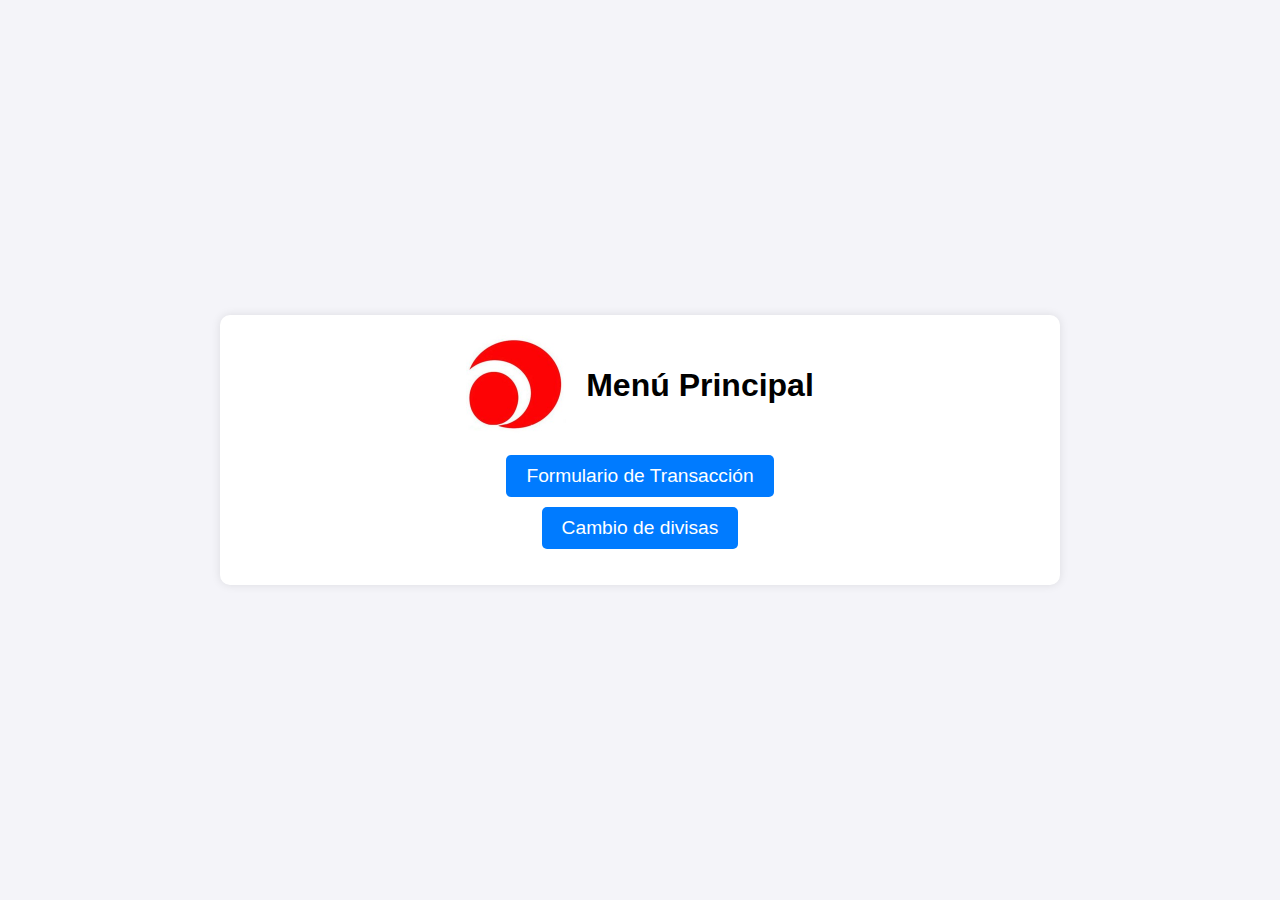
<file: index.html>
<!DOCTYPE html>
<html lang="es">
<head>
    <meta charset="UTF-8">
    <meta name="viewport" content="width=device-width, initial-scale=1.0">
    <title>Menú Principal</title>
    <link rel="stylesheet" href="/CSS/styles1.css">
</head>
<body>
    <div class="menu-container">
        <header>
            <img src="/Imagenes/logo.jpeg" alt="Logo" id="logo">
            <h1>Menú Principal</h1>
        </header>
        <nav>
            <ul>
                <li><a href="index1.html" class="menu-button">Formulario de Transacción</a></li>
                <li><a href="index2.html" class="menu-button">Cambio de divisas</a></li>
            </ul>
        </nav>
    </div>
</body>
</html>
</file>
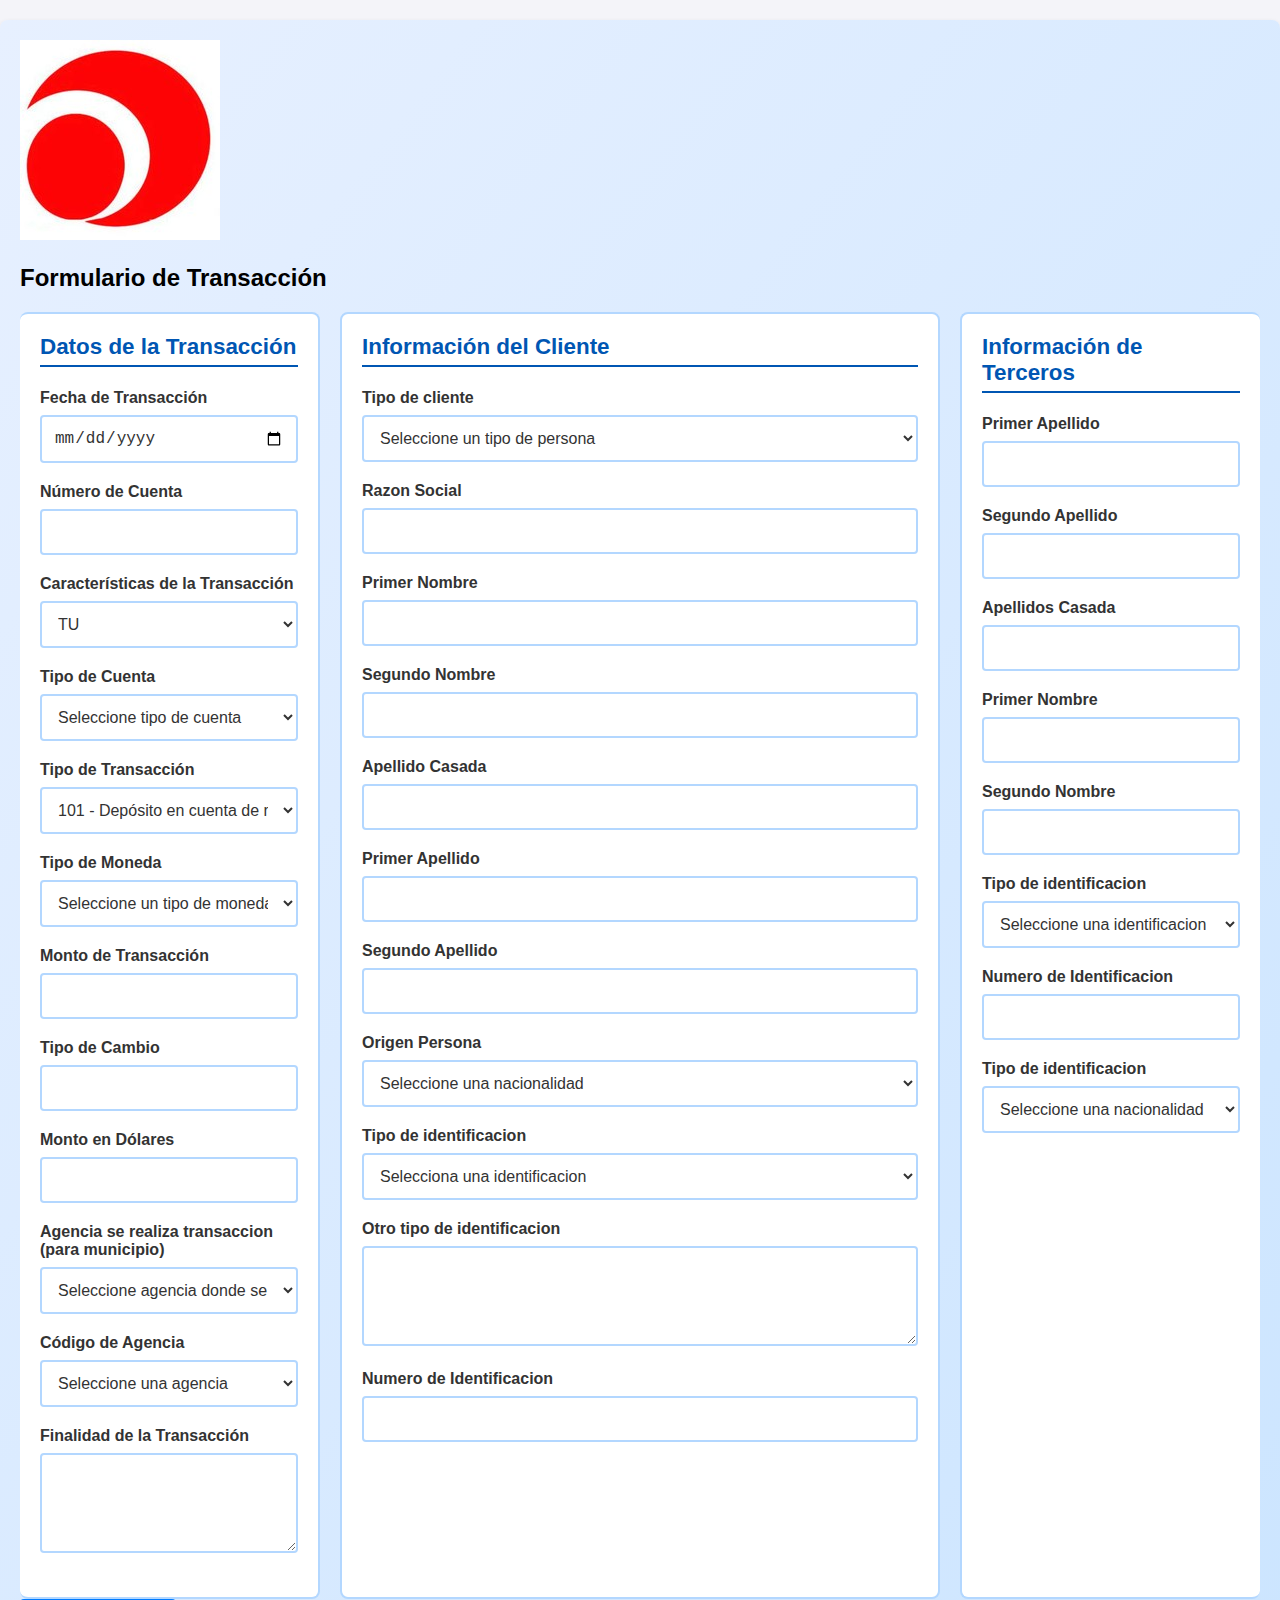
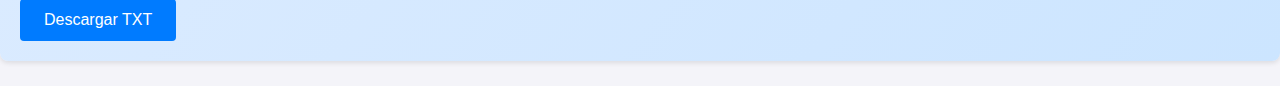
<file: index1.html>
<!DOCTYPE html>
<html lang="es">
<head>
    <meta charset="UTF-8">
    <meta name="viewport" content="width=device-width, initial-scale=1.0">
    <title>Formulario de Transacción</title>
    <link rel="stylesheet" href="/CSS/styles.css">
</head>
<body>
    <div class="container">
        <header>
            <img src="/Imagenes/logo.jpeg" alt="Logo" id="logo">
            <h2>Formulario de Transacción</h2>
        </header>
        <form id="formulario-ive">
            <div class="form-grid">
                <!-- Columna 1: Datos de la transacción -->
                <div class="form-column">
                    <h3>Datos de la Transacción</h3>
                    <div class="form-group">
                        <label for="fecha-transaccion">Fecha de Transacción</label>
                        <input type="date" id="fecha-transaccion" name="fecha-transaccion" required>
                    </div>
                    <div class="form-group">
                        <label for="numero-cuenta">Número de Cuenta</label>
                        <input type="text" id="numero-cuenta" name="numero-cuenta" required>
                    </div>
                    <div class="form-group">
                        <label for="caracteristicas-transaccion">Características de la Transacción</label>
                        <select id="caracteristicas-transaccion" name="caracteristicas-transaccion" required>
                            <option value="TU">TU</option>
                            <option value="TM">TM</option>
                        </select>
                    </div>
                    <div class="form-group">
                        <label for="tipo-cuenta">Tipo de Cuenta</label>
                        <select id="tipo-cuenta" name="tipo-cuenta" required>
                            <option value="">Seleccione tipo de cuenta</option>
                            <option value="AF">AF - Cuenta de alto flujo</option>
                            <option value="CC">CC - Cuenta colectora</option>
                            <option value="OT">OT - Otras cuentas </option>
                        </select>
                    </div>
                    <div class="form-group">
                        <label for="tipo-transaccion">Tipo de Transacción</label>
                        <select id="tipo-transaccion" name="tipo-transaccion" required>
                            <option value="101">101 - Depósito en cuenta de monetarios</option>
                            <option value="102">102 - Depósito en cuenta de ahorro</option>
                            <option value="103">103 - Cambio de divisas</option>
                            <option value="104">104 - Depósito por apertura de cuenta</option>
                            <option value="105">105 - Venta de cheque de caja</option>
                            <option value="106">106 - Depósito a plazo fijo</option>
                            <option value="107">107 - Venta de cheques de viajero (Travel check)</option>
                            <option value="108">108 - Colocación de obligaciones</option>
                            <option value="109">109 - Recepción de amortización de préstamo y/o intereses</option>
                            <option value="110">110 - Recepción de amortización de carta de crédito</option>
                            <option value="111">111 - Recepción de amortización de tarjeta de crédito y/o intereses</option>
                            <option value="112">112 - Cobros por cuenta ajena</option>
                            <option value="113">113 - Ingreso por transferencia nacional</option>
                            <option value="114">114 - Ingreso por transferencia internacional</option>
                            <option value="115">115 - Depósito monetario fondo de pensiones</option>
                            <option value="116">116 - Pago de prima</option>
                            <option value="117">117 - Ingreso por almacenaje</option>
                            <option value="118">118 - Ingreso por recargos en almacenaje</option>
                            <option value="119">119 - Ingreso por pagos efectuados por cuenta ajena</option>
                            <option value="120">120 - Cobro de impuestos</option>
                            <option value="121">121 - Ingreso por manejo de mercaderías</option>
                            <option value="122">122 - Venta directa de mercaderías</option>
                            <option value="123">123 - Ingreso por remates de mercaderías</option>
                            <option value="125">125 - Venta de acciones</option>
                            <option value="126">126 - Cobro de comisiones</option>
                            <option value="127">127 - Ingresos por ventas de especies fiscales y postales</option>
                            <option value="128">128 - Recepción de anticipo  por viaje al extranjero</option>
                            <option value="129">129 - Depósitos en garantía</option>
                            <option value="130">130 - Ingreso por venta de inversiones</option>
                            <option value="131">131 - Ingreso por venta de bienes muebles e inmuebles</option>
                            <option value="132">132 - Ingreso por venta de salvamentos</option>
                            <option value="133">133 - Ingreso por colocacion de reporto</option>
                            <option value="134">134 - Ingreso por venta en mercado primario</option>
                            <option value="135">135 - Ingreso por venta en mercado secundario</option>
                            <option value="136">136 - Ingreso por venta de títulos públicos</option>
                            <option value="137">137 - Ingreso por venta de acciones</option>
                            <option value="138">138 - Ingreso por operaciones de futuros</option>
                            <option value="139">139 - Ingreso por licitaciones</option>
                            <option value="140">140 - Inversión en moneda nacional</option>
                            <option value="141">141 - Inversion en moneda Extranjera</option>
                            <option value="142">142 - Recepción de transferencias via swift</option>
                            <option value="143">143 - Ingreso por venta de inmuebles propiedad de FHA</option>
                            <option value="144">144 - Nota de debito</option>
                            <option value="145">145 - Intereses debitados</option>
                            <option value="146">146 - Retencion de impuesto a productos financieros</option>
                            <option value="147">147 - Recepcion de remesas</option>
                            <option value="999">999 - Otras transacciones</option>
                        </select>
                    </div>
                    <div class="form-group">
                        <label for="tipo-moneda">Tipo de Moneda</label>
                        <select id="tipo-moneda" name="tipo-moneda" required>
                            <option value="">Seleccione un tipo de moneda</option>
                            <option value="USD">US$</option>
                            <option value="GTQ">GTQ</option>
                        </select>
                    </div>
                    <div class="form-group">
                        <label for="monto-transaccion">Monto de Transacción</label>
                        <input type="number" id="monto-transaccion" name="monto-transaccion" step="0.01" required>
                    </div>
                    <div class="form-group">
                        <label for="tipo-cambio">Tipo de Cambio</label>
                        <input type="number" id="tipo-cambio" name="tipo-cambio" step="0.01" required>
                    </div>
                    <div class="form-group">
                        <label for="monto-dolares">Monto en Dólares</label>
                        <input type="number" id="monto-dolares" name="monto-dolares" step="0.01" required>
                    </div>
                    <div class="form-group">
                        <label for="municipio">Agencia se realiza transaccion (para municipio)</label>
                        <select id="municipio" name="municipio" required>
                            <option value="">Seleccione agencia donde se realiza transaccion</option>
                            <option value="0701">Argueta</option>
                            <option value="0701">Solola</option>
                            <option value="0705">Nahuala</option>
                            <option value="0801">Totonicapan</option>
                            <option value="0901">Las Americas</option>
                            <option value="0710">Panajachel</option>
                            <option value="0901">La Independencia</option>
                            <option value="0704">Santa Lucia</option>
                            <option value="0108">Roosevelt</option>
                            <option value="0401">Andaria</option>
                        </select>
                    </div>
                    <div class="form-group">
                        <label for="codigo-agencia">Código de Agencia</label>
                        <select id="codigo-agencia" name="codigo-agencia" required>
                            <option value="">Seleccione una agencia</option>
                            <option value="1">1 - Central Argueta</option>
                            <option value="2">2 - Sololá</option>
                            <option value="3">3 - Nahuala</option>
                            <option value="4">4 - Totonicapan</option>
                            <option value="5">5 - Las americas</option>
                            <option value="6">6 - Panajachel</option>
                            <option value="7">7 - La Independencia</option>
                            <option value="8">8 - Santa Lucia</option>
                            <option value="9">9 - Roosevelt</option>
                            <option value="10">10 - Andaria</option>
                        </select>
                    </div>
                    <div class="form-group">
                        <label for="descripcion-transaccion">Finalidad de la Transacción</label>
                        <textarea id="descripcion-transaccion" name="descripcion-transaccion" rows="4" required></textarea>
                    </div>
                </div>

                <!-- Columna 2: Información del Cliente -->
                <div class="form-column">
                    <h3>Información del Cliente</h3>
                    <div class="form-group">
                        <label for="tipo-cliente">Tipo de cliente</label>
                        <select name="tipo-cliente" id="tipo-cliente" required>
                            <option value="">Seleccione un tipo de persona</option>
                            <option value="I">Individual</option>
                            <option value="J">Juridico</option>
                        </select>
                    </div>
                    <div class="form-group">
                        <label for="razon-social">Razon Social</label>
                        <input type="text" id="razon-social" name="razon-social" required>
                    </div>
                    <div class="form-group">
                        <label for="primer-nombre">Primer Nombre</label>
                        <input type="text" id="primer-nombre" name="primer-nombre" required>
                    </div>
                    <div class="form-group">
                        <label for="segundo-nombre">Segundo Nombre</label>
                        <input type="text" id="segundo-nombre" name="segundo-nombre">
                    </div>
                    <div class="form-group">
                        <label for="apellido-casada">Apellido Casada</label>
                        <input type="text" id="apellido-casada" name="apellido-casada" required>
                    </div>
                    <div class="form-group">
                        <label for="primer-apellido">Primer Apellido</label>
                        <input type="text" id="primer-apellido" name="primer-apellido" required>
                    </div>
                    <div class="form-group">
                        <label for="segundo-apellido">Segundo Apellido</label>
                        <input type="text" id="segundo-apellido" name="segundo-apellido" required>
                    </div>
                    <div class="form-group">
                        <label for="origen-persona">Origen Persona</label>
                        <select name="origen-persona" id="origen-persona" required>
                            <option value="">Seleccione una nacionalidad</option>
                            <option value="N">Nacional</option>
                            <option value="E">Extranjera</option>
                        </select>
                        </div>
                    <div class="form-group">
                        <label for="tipo-identificacion">Tipo de identificacion</label>
                        <select name="tipo-identificacion" id="tipo-identificacion" required>
                            <option value="">Selecciona una identificacion</option>
                            <option value="D">Documento Personal de Identificacion</option>
                            <option value="P">Pasaporte</option>
                            <option value="N">Nit</option>
                            <option value="O">Otro</option>
                        </select>
                    </div>
                    <div class="form-group">
                        <label for="otra-identificacion">Otro tipo de identificacion</label>
                        <textarea id="otra-identificacion" name="otra-identificacion" rows="4" required></textarea>
                    </div>
                    <div class="form-group">
                        <label for="numero-identificacion">Numero de Identificacion</label>
                        <input type="text" id="numero-identificacion" name="numero-identificacion" required>
                    </div>
                </div>

                <!--Informacion de terceros-->
                <div class="form-column">
                    <h3>Información de Terceros</h3>
                    <div class="form-group">
                        <label for="primer-apellido-tercero">Primer Apellido</label>
                        <input type="text" id="primer-apellido-tercero" name="primer-apellido-tercero" required>
                    </div>
                    <div class="form-group">
                        <label for="segundo-apellido-tercero">Segundo Apellido</label>
                        <input type="text" id="segundo-apellido-tercero" name="segundo-apellido-tercero"required>
                    </div>
                    <div class="form-group">
                        <label for="apellido-casada-tercero">Apellidos Casada</label>
                        <input type="text" id="apellido-casada-tercero" name="apellido-casada-tercero" required>
                    </div>
                    <div class="form-group">
                        <label for="primer-nombre-tercero">Primer Nombre</label>
                        <input type="text" id="primer-apellido-tercero" name="primer-nombre-tercero" required>
                    </div>
                    <div class="form-group">
                    <label for="segundo-nombre-tercero">Segundo Nombre</label>
                    <input type="text" id="segundo-nombre-tercero" name="segundo-nombre-tercero" required>
                    </div>
                    <div class="form-group">
                        <label for="tipo-identificacion-tercero">Tipo de identificacion</label>
                        <select name="tipo-identificacion-tercero" id="tipo-identificacion-tercero" required>
                            <option value="">Seleccione una identificacion</option>
                            <option value="D">Documento Personal de Identificacion</option>
                            <option value="P">Pasaporte</option>
                        </select>
                    </div>
                    <div class="form-group">
                        <label for="numero-identificacion-tercero">Numero de Identificacion</label>
                        <input type="text" id="numero-identificacion-tercero" name="numero-identificacion-tercero" required>
                    </div>
                    <div class="form-group">
                        <label for="nacionalidad-tercero">Tipo de identificacion</label>
                        <select name="nacionalidad-tercero" id="nacionalidad-tercero" required>
                                <option value="">Seleccione una nacionalidad</option>
                                <option value="AF">Afgano</option>
                                <option value="AL">Albanés</option>
                                <option value="DZ">Argelino</option>
                                <option value="AS">Samoano Estadounidense</option>
                                <option value="AD">Andorrano</option>
                                <option value="AO">Angoleño</option>
                                <option value="AG">Antiguano y Barbudano</option>
                                <option value="AR">Argentino</option>
                                <option value="AM">Armenio</option>
                                <option value="AW">Arubeño</option>
                                <option value="AU">Australiano</option>
                                <option value="AT">Austriaco</option>
                                <option value="AZ">Azerbaiyano</option>
                                <option value="BS">Bahameño</option>
                                <option value="BH">Bareiní</option>
                                <option value="BD">Bangladesí</option>
                                <option value="BB">Barbadense</option>
                                <option value="BY">Bielorruso</option>
                                <option value="BE">Belga</option>
                                <option value="BZ">Beliceño</option>
                                <option value="BJ">Beninés</option>
                                <option value="BM">Bermudeño</option>
                                <option value="BT">Butanés</option>
                                <option value="BO">Boliviano</option>
                                <option value="BA">Bosnioherzegovino</option>
                                <option value="BW">Botswanés</option>
                                <option value="BR">Brasileño</option>
                                <option value="BN">Bruneano</option>
                                <option value="BG">Búlgaro</option>
                                <option value="BF">Burkinés</option>
                                <option value="BI">Burundés</option>
                                <option value="CV">Caboverdiano</option>
                                <option value="KH">Camboyano</option>
                                <option value="CM">Camerunés</option>
                                <option value="CA">Canadiense</option>
                                <option value="KY">Caimanés</option>
                                <option value="CF">Centroafricano</option>
                                <option value="TD">Chadiano</option>
                                <option value="CL">Chileno</option>
                                <option value="CN">Chino</option>
                                <option value="CO">Colombiano</option>
                                <option value="KM">Comorense</option>
                                <option value="CG">Congoleño (Congo-Brazzaville)</option>
                                <option value="CD">Congoleño (Congo-Kinshasa)</option>
                                <option value="CR">Costarricense</option>
                                <option value="HR">Croata</option>
                                <option value="CU">Cubano</option>
                                <option value="CY">Chipriota</option>
                                <option value="CZ">Checo</option>
                                <option value="DK">Danés</option>
                                <option value="DJ">Yibutiano</option>
                                <option value="DM">Dominiqués</option>
                                <option value="DO">Dominicano</option>
                                <option value="EC">Ecuatoriano</option>
                                <option value="EG">Egipcio</option>
                                <option value="SV">Salvadoreño</option>
                                <option value="GQ">Ecuatoguineano</option>
                                <option value="ER">Eritreo</option>
                                <option value="EE">Estonio</option>
                                <option value="SZ">Suazi</option>
                                <option value="ET">Etíope</option>
                                <option value="FJ">Fiyiano</option>
                                <option value="FI">Finlandés</option>
                                <option value="FR">Francés</option>
                                <option value="GA">Gabonés</option>
                                <option value="GM">Gambiano</option>
                                <option value="GE">Georgiano</option>
                                <option value="DE">Alemán</option>
                                <option value="GH">Ghanés</option>
                                <option value="GR">Griego</option>
                                <option value="GD">Granadino</option>
                                <option value="GT">Guatemalteco</option>
                                <option value="GN">Guineano</option>
                                <option value="GW">Guineano-bisauense</option>
                                <option value="GY">Guyanés</option>
                                <option value="HT">Haitiano</option>
                                <option value="HN">Hondureño</option>
                                <option value="HU">Húngaro</option>
                                <option value="IS">Islandés</option>
                                <option value="IN">Indio</option>
                                <option value="ID">Indonesio</option>
                                <option value="IR">Iraní</option>
                                <option value="IQ">Iraquí</option>
                                <option value="IE">Irlandés</option>
                                <option value="IL">Israelí</option>
                                <option value="IT">Italiano</option>
                                <option value="JM">Jamaicano</option>
                                <option value="JP">Japonés</option>
                                <option value="JO">Jordano</option>
                                <option value="KZ">Kazajo</option>
                                <option value="KE">Keniata</option>
                                <option value="KI">Kiribatiano</option>
                                <option value="KP">Norcoreano</option>
                                <option value="KR">Surcoreano</option>
                                <option value="KW">Kuwaití</option>
                                <option value="KG">Kirguís</option>
                                <option value="LA">Laosiano</option>
                                <option value="LV">Letón</option>
                                <option value="LB">Libanés</option>
                                <option value="LS">Lesotense</option>
                                <option value="LR">Liberiano</option>
                                <option value="LY">Libio</option>
                                <option value="LI">Liechtensteiniano</option>
                                <option value="LT">Lituano</option>
                                <option value="LU">Luxemburgués</option>
                                <option value="MG">Malgache</option>
                                <option value="MW">Malauí</option>
                                <option value="MY">Malasio</option>
                                <option value="MV">Maldivo</option>
                                <option value="ML">Maliense</option>
                                <option value="MT">Maltés</option>
                                <option value="MH">Marshalés</option>
                                <option value="MR">Mauritano</option>
                                <option value="MU">Mauriciano</option>
                                <option value="MX">Mexicano</option>
                                <option value="FM">Micronesio</option>
                                <option value="MD">Moldavo</option>
                                <option value="MC">Monegasco</option>
                                <option value="MN">Mongol</option>
                                <option value="ME">Montenegrino</option>
                                <option value="MA">Marroquí</option>
                                <option value="MZ">Mozambiqueño</option>
                                <option value="MM">Myanmarense</option>
                                <option value="NA">Namibio</option>
                                <option value="NR">Nauruano</option>
                                <option value="NP">Nepalí</option>
                                <option value="NL">Neerlandés</option>
                                <option value="NZ">Neozelandés</option>
                                <option value="NI">Nicaragüense</option>
                                <option value="NE">Nigerino</option>
                                <option value="NG">Nigeriano</option>
                                <option value="MK">Macedonio</option>
                                <option value="NO">Noruego</option>
                                <option value="OM">Omaní</option>
                                <option value="PK">Pakistaní</option>
                                <option value="PW">Palauano</option>
                                <option value="PA">Panameño</option>
                                <option value="PG">Papú</option>
                                <option value="PY">Paraguayo</option>
                                <option value="PE">Peruano</option>
                                <option value="PH">Filipino</option>
                                <option value="PL">Polaco</option>
                                <option value="PT">Portugués</option>
                                <option value="QA">Catarí</option>
                                <option value="RO">Rumano</option>
                                <option value="RU">Ruso</option>
                                <option value="RW">Ruandés</option>
                                <option value="KN">Sancristobaleño</option>
                                <option value="LC">Santalucense</option>
                                <option value="VC">Sanvicentino</option>
                                <option value="WS">Samoano</option>
                                <option value="SM">Sanmarinense</option>
                                <option value="ST">Santomense</option>
                                <option value="SA">Saudí</option>
                                <option value="SN">Senegalés</option>
                                <option value="RS">Serbio</option>
                                <option value="SC">Seychelense</option>
                                <option value="SL">Sierraleonés</option>
                                <option value="SG">Singapurense</option>
                                <option value="SK">Eslovaco</option>
                                <option value="SI">Esloveno</option>
                                <option value="SB">Salomonense</option>
                                <option value="SO">Somalí</option>
                                <option value="ZA">Sudafricano</option>
                                <option value="SS">Sur sudanés</option>
                                <option value="ES">Español</option>
                                <option value="LK">Ceilanés</option>
                                <option value="SD">Sudanés</option>
                                <option value="SR">Surinamés</option>
                                <option value="SE">Sueco</option>
                                <option value="CH">Suizo</option>
                                <option value="SY">Sirio</option>
                                <option value="TW">Taiwanés</option>
                                <option value="TJ">Tayiko</option>
                                <option value="TZ">Tanzano</option>
                                <option value="TH">Tailandés</option>
                                <option value="TL">Timorense</option>
                                <option value="TG">Togolés</option>
                                <option value="TO">Tongano</option>
                                <option value="TT">Trinitense</option>
                                <option value="TN">Tunecino</option>
                                <option value="TR">Turco</option>
                                <option value="TM">Turcomano</option>
                                <option value="TV">Tuvaluano</option>
                                <option value="UG">Ugandés</option>
                                <option value="UA">Ucraniano</option>
                                <option value="AE">Emiratí</option>
                                <option value="GB">Británico</option>
                                <option value="US">Estadounidense</option>
                                <option value="UY">Uruguayo</option>
                                <option value="UZ">Uzbeko</option>
                                <option value="VU">Vanuatuense</option>
                                <option value="VA">Vaticano</option>
                                <option value="VE">Venezolano</option>
                                <option value="VN">Vietnamita</option>
                                <option value="YE">Yemení</option>
                                <option value="ZM">Zambiano</option>
                                <option value="ZW">Zimbabuense</option>
                            </select>
                    </div>
                </div>
            </div>

            <button type="button" id="boton-descarga">Descargar TXT</button>
        </form>
    </div>
    <script src="/JS/script.js"></script>
</body>
</html>
</file>
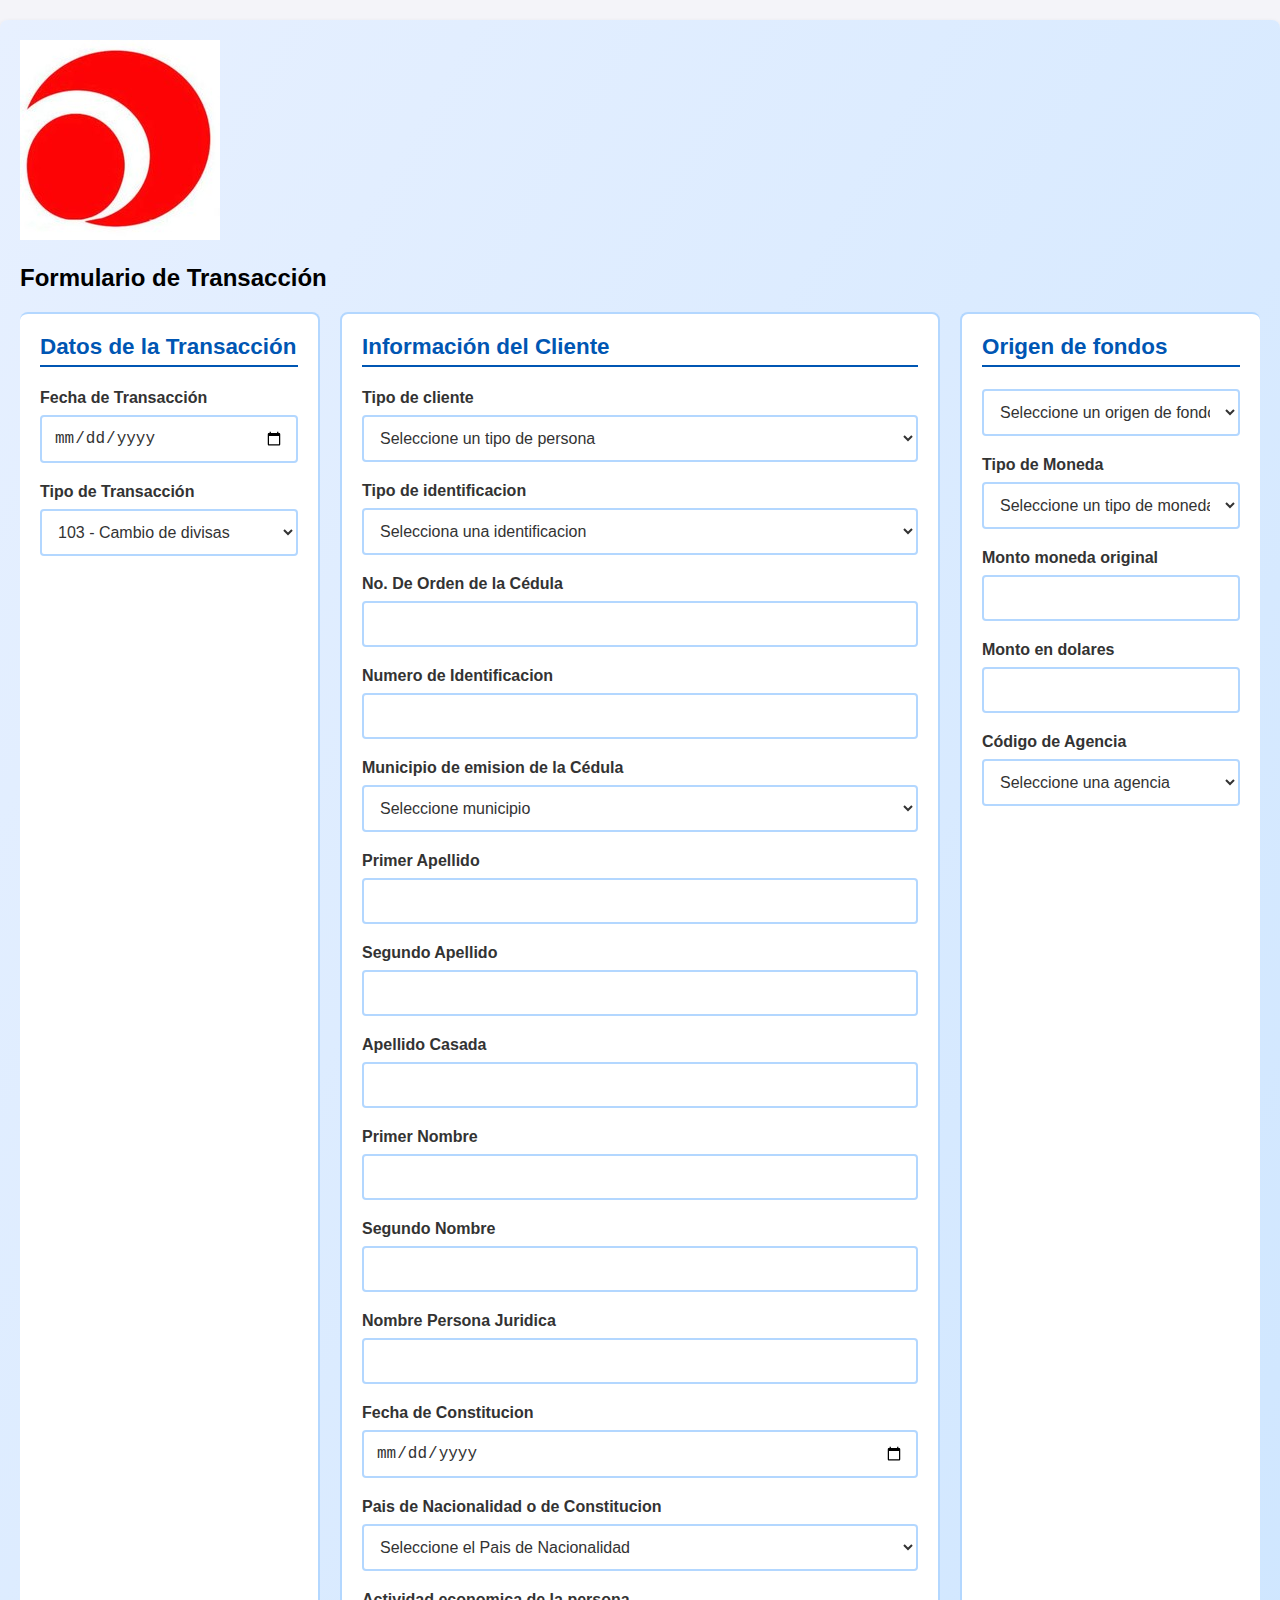
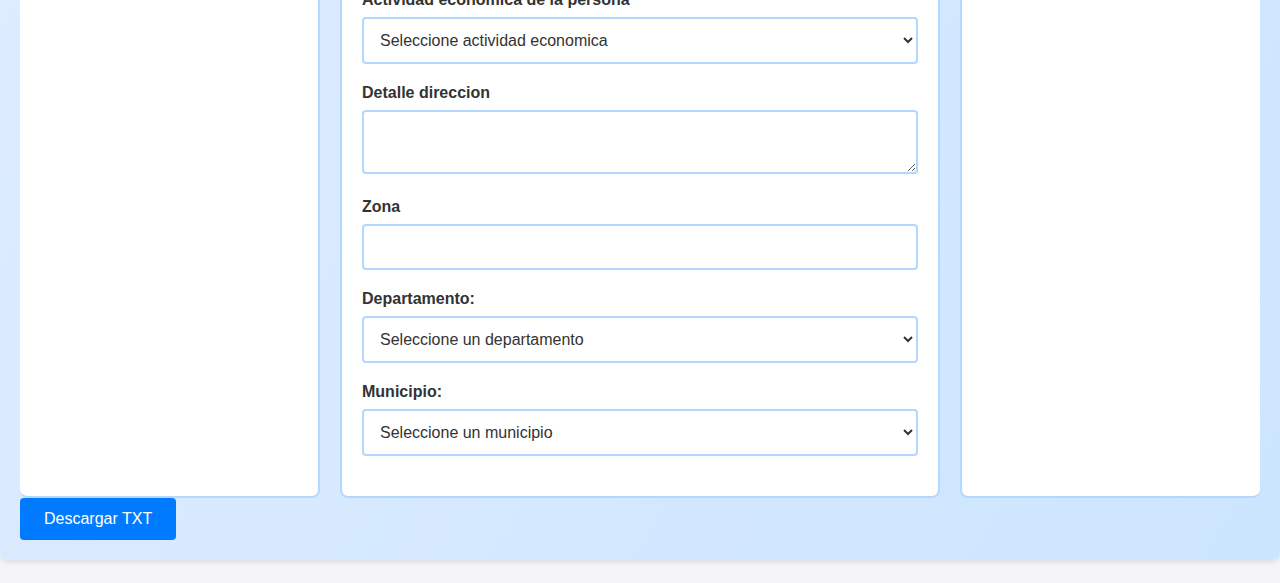
<file: index2.html>
<!DOCTYPE html>
<html lang="es">
<head>
    <meta charset="UTF-8">
    <meta name="viewport" content="width=device-width, initial-scale=1.0">
    <title>Formulario de Transacción</title>
    <link rel="stylesheet" href="/CSS/styles.css">
</head>
<body>
    <div class="container">
        <header>
            <img src="/Imagenes/logo.jpeg" alt="Logo" id="logo">
            <h2>Formulario de Transacción</h2>
        </header>
        <form id="formulario-ive">
            <div class="form-grid">

                <div class="form-column">
                    <h3>Datos de la Transacción</h3>
                    <div class="form-group">
                        <label for="fecha-transaccion-divisa">Fecha de Transacción</label>
                        <input type="date" id="fecha-transaccion-divisa" name="fecha-transaccion-divisa" required>
                    </div>
                    <div class="form-group">    
                        <label for="tipo-transaccion-divisa">Tipo de Transacción</label>
                        <select id="tipo-transaccion-divisa" name="tipo-transaccion-divisa" required>
                            <option value="103">103 - Cambio de divisas</option>
                        </select>
                    </div>
                </div>

                <div class="form-column">
                    <h3>Información del Cliente</h3>
                    <div class="form-group">
                        <label for="tipo-cliente-divisa">Tipo de cliente</label>
                        <select name="tipo-cliente-divisa" id="tipo-cliente-divisa" required>
                            <option value="">Seleccione un tipo de persona</option>
                            <option value="I">Individual</option>
                            <option value="J">Juridico</option>
                            <option value="F">Empresas en Formación</option>
                            <option value="O">Otro</option>
                        </select>
                    </div>
                    <div class="form-group">
                        <label for="tipo-identificacion-divisa">Tipo de identificacion</label>
                        <select name="tipo-identificacion-divisa" id="tipo-identificacion-divisa" required>
                            <option value="">Selecciona una identificacion</option>
                            <option value="C">Cédula de Vecindad</option>
                            <option value="P">Pasaporte</option>
                            <option value="N">NIT</option>
                            <option value="D">DPI</option>
                            <option value="O">Otro</option>
                        </select>
                    </div>
                    <div class="form-group">
                        <label for="no.de-orden-cedula">No. De Orden de la Cédula</label>
                        <input type="text" id="no.de-orden-cedula" name="no.de-orden-cedula" required>
                    </div>
                    <div class="form-group">
                        <label for="numero-identificacion-cedula">Numero de Identificacion</label>
                        <input type="text" id="numero-identificacion-cedula" name="numero-identificacion-cedula" required>
                    </div>
                    <div class="form-group">
                        <label for="municipio-cedula">Municipio de emision de la Cédula</label>
                        <select id="municipio-cedula" name="municipio-cedula" required>
                            <option value="">Seleccione municipio</option>
                            <!--Guatemala-->
                            <optgroup label="Guatemala">
                            <option value="0101">Guatemala</option>
                            <option value="0102">Santa Catarina Pinula</option>
                            <option value="0103">San José Pinula</option>
                            <option value="0104">San José del Golfo</option>
                            <option value="0105">Palencia</option>
                            <option value="0106">Chinautla</option>
                            <option value="0107">San Pedro Ayampuc</option>
                            <option value="0108">Mixco</option>
                            <option value="0109">San Pedro Sacatepéquez</option>
                            <option value="0110">San Juan Sacatepéquez</option>
                            <option value="0111">San Raymundo</option>
                            <option value="0112">Chuarrancho</option>
                            <option value="0113">Fraijanes</option>
                            <option value="0114">Amatitlán</option>
                            <option value="0115">Villa Nueva</option>
                            <option value="0116">Villa Canales</option>
                            <option value="0117">Petapa</option>
                        </optgroup>
                            <!-- El Progreso -->
                             <optgroup label="El progreso">
                            <option value="0201">Guastatoya</option>
                            <option value="0202">Morazán</option>
                            <option value="0203">San Agustín Acasaguastlán</option>
                            <option value="0204">San Cristóbal Acasaguastlán</option>
                            <option value="0205">El Jícaro</option>
                            <option value="0206">Sansare</option>
                            <option value="0207">Sanarate</option>
                            <option value="0208">San Antonio La Paz</option>
                        </optgroup>
                            <!-- Sacatepéquez -->
                             <optgroup label="Sacatepequez">
                            <option value="0301">Antigua Guatemala</option>
                            <option value="0302">Jocotenango</option>
                            <option value="0303">Pastores</option>
                            <option value="0304">Sumpango</option>
                            <option value="0305">Santo Domingo Xenacoj</option>
                            <option value="0306">Santiago Sacatepéquez</option>
                            <option value="0307">San Bartolomé Milpas Altas</option>
                            <option value="0308">San Lucas Sacatepéquez</option>
                            <option value="0309">Santa Lucía Milpas Altas</option>
                            <option value="0310">Magdalena Milpas Altas</option>
                            <option value="0311">Santa María de Jesús</option>
                            <option value="0312">Ciudad Vieja</option>
                            <option value="0313">San Miguel Dueñas</option>
                            <option value="0314">Alotenango</option>
                            <option value="0315">Santa Catarina Barahona</option>
                        </optgroup>
                            <!-- Chimaltenango -->
                             <optgroup label="Chimaltenango">
                            <option value="0401">Chimaltenango</option>
                            <option value="0402">San José Poaquil</option>
                            <option value="0403">San Martín Jilotepeque</option>
                            <option value="0404">Comalapa</option>
                            <option value="0405">Santa Apolonia</option>
                            <option value="0406">Tecpán Guatemala</option>
                            <option value="0407">Patzún</option>
                            <option value="0408">Pochuta</option>
                            <option value="0409">Patzicía</option>
                            <option value="0410">Santa Cruz Balanyá</option>
                            <option value="0411">Acatenango</option>
                            <option value="0412">Yepocapa</option>
                            <option value="0413">San Andrés Itzapa</option>
                            <option value="0414">Parramos</option>
                            <option value="0415">Zaragoza</option>
                            <option value="0416">El Tejar</option>
                        </optgroup>
                            <!-- Escuintla -->
                             <optgroup label="Escuintla">
                            <option value="0501">Escuintla</option>
                            <option value="0502">Santa Lucía Cotzumalguapa</option>
                            <option value="0503">La Democracia</option>
                            <option value="0504">Siquinalá</option>
                            <option value="0505">Masagua</option>
                            <option value="0506">Tiquisate</option>
                            <option value="0507">La Gomera</option>
                            <option value="0508">Guanagazapa</option>
                            <option value="0509">Puerto San José</option>
                            <option value="0510">Iztapa</option>
                            <option value="0511">Palín</option>
                            <option value="0512">San Vicente Pacaya</option>
                            <option value="0513">Nueva Concepción</option>
                        </optgroup>
                            <!-- Santa Rosa -->
                             <optgroup label="Santa Rosa">
                            <option value="0601">Cuilapa</option>
                            <option value="0602">Barberena</option>
                            <option value="0603">Santa Rosa de Lima</option>
                            <option value="0604">Casillas</option>
                            <option value="0605">San Rafael Las Flores</option>
                            <option value="0606">Oratorio</option>
                            <option value="0607">San Juan Tecuaco</option>
                            <option value="0608">Chiquimulilla</option>
                            <option value="0609">Taxisco</option>
                            <option value="0610">Santa María Ixhuatán</option>
                            <option value="0611">Guazacapán</option>
                            <option value="0612">Santa Cruz Naranjo</option>
                            <option value="0613">Pueblo Nuevo Viñas</option>
                            <option value="0614">Nueva Santa Rosa</option>
                        </optgroup>
                            <!-- Sololá -->
                             <optgroup label="Solola">
                            <option value="0701">Sololá</option>
                            <option value="0702">San José Chacayá</option>
                            <option value="0703">Santa María Visitación</option>
                            <option value="0704">Santa Lucía Utatlán</option>
                            <option value="0705">Nahualá</option>
                            <option value="0706">Santa Catarina Ixtahuacán</option>
                            <option value="0707">Santa Clara La Laguna</option>
                            <option value="0708">Concepción</option>
                            <option value="0709">San Andrés Semetabaj</option>
                            <option value="0710">Panajachel</option>
                            <option value="0711">Santa Catarina Palopó</option>
                            <option value="0712">San Antonio Palopó</option>
                            <option value="0713">San Lucas Tolimán</option>
                            <option value="0714">Santa Cruz La Laguna</option>
                            <option value="0715">San Pablo La Laguna</option>
                            <option value="0716">San Marcos La Laguna</option>
                            <option value="0717">San Juan La Laguna</option>
                            <option value="0718">San Pedro La Laguna</option>
                        </optgroup>
                            <!-- Totonicapán -->
                             <optgroup label="Totonicapan">
                            <option value="0801">Totonicapán</option>
                            <option value="0802">San Cristóbal Totonicapán</option>
                            <option value="0803">San Francisco El Alto</option>
                            <option value="0804">San Andrés Xecul</option>
                            <option value="0805">Momostenango</option>
                            <option value="0806">Santa María Chiquimula</option>
                            <option value="0807">Santa Lucía La Reforma</option>
                            <option value="0808">San Bartolo</option>
                        </optgroup>
                            <!-- Quetzaltenango -->
                             <optgroup label="Quetzaltenango">
                            <option value="0901">Quetzaltenango</option>
                            <option value="0902">Salcajá</option>
                            <option value="0903">Olintepeque</option>
                            <option value="0904">San Carlos Sija</option>
                            <option value="0905">Sibilia</option>
                            <option value="0906">Cabricán</option>
                            <option value="0907">Cajolá</option>
                            <option value="0908">San Miguel Sigüilá</option>
                            <option value="0909">Ostuncalco</option>
                            <option value="0910">San Mateo</option>
                            <option value="0911">Concepción Chiquirichapa</option>
                            <option value="0912">San Martín Sacatepéquez</option>
                            <option value="0913">Almolonga</option>
                            <option value="0914">Cantel</option>
                            <option value="0915">Huitán</option>
                            <option value="0916">Zunil</option>
                            <option value="0917">Colomba</option>
                            <option value="0918">San Francisco La Unión</option>
                            <option value="0919">El Palmar</option>
                            <option value="0920">Coatepeque</option>
                            <option value="0921">Génova</option>
                            <option value="0922">Flores Costa Cuca</option>
                        </optgroup>
                            <!-- Suchitepéquez -->
                             <optgroup label="Suchitepéquez">
                            <option value="1001">Mazatenango</option>
                            <option value="1002">Cuyotenango</option>
                            <option value="1003">San Francisco Zapotitlán</option>
                            <option value="1004">San Bernardino</option>
                            <option value="1005">San José El Idolo</option>
                            <option value="1006">Santo Domingo Suchitepéquez</option>
                            <option value="1007">San Lorenzo</option>
                            <option value="1008">Samayac</option>
                            <option value="1009">San Pablo Jocopilas</option>
                            <option value="1010">San Antonio Suchitepéquez</option>
                            <option value="1011">San Miguel Panán</option>
                            <option value="1012">San Gabriel</option>
                            <option value="1013">Chicacao</option>
                            <option value="1014">Patulul</option>
                            <option value="1015">Santa Bárbara</option>
                            <option value="1016">San Juan Bautista</option>
                            <option value="1017">Santo Tomás La Unión</option>
                            <option value="1018">Zunilito</option>
                            <option value="1019">Pueblo Nuevo</option>
                            <option value="1020">Río Bravo</option>
                        </optgroup>
                            <!-- Retalhuleu -->
                             <optgroup label="Retalhuleu">
                            <option value="1101">Retalhuleu</option>
                            <option value="1102">San Sebastián</option>
                            <option value="1103">Santa Cruz Muluá</option>
                            <option value="1104">San Martín Zapotitlán</option>
                            <option value="1105">San Felipe</option>
                            <option value="1106">San Andrés Villa Seca</option>
                            <option value="1107">Champerico</option>
                            <option value="1108">Nuevo San Carlos</option>
                            <option value="1109">El Asintal</option>
                        </optgroup>
                            <!-- San Marcos -->
                             <optgroup label="San Marcos">
                            <option value="1201">San Marcos</option>
                            <option value="1202">San Pedro Sacatepéquez</option>
                            <option value="1203">San Antonio Sacatepéquez</option>
                            <option value="1204">Comitancillo</option>
                            <option value="1205">San Miguel Ixtahuacán</option>
                            <option value="1206">Concepción Tutuapa</option>
                            <option value="1207">Tacaná</option>
                            <option value="1208">Sibinal</option>
                            <option value="1209">Tajumulco</option>
                            <option value="1210">Tejutla</option>
                            <option value="1211">San Rafael Pie de la Cuesta</option>
                            <option value="1212">Nuevo Progreso</option>
                            <option value="1213">El Tumbador</option>
                            <option value="1214">El Rodeo</option>
                            <option value="1215">Malacatán</option>
                            <option value="1216">Catarina</option>
                            <option value="1217">Ayutla</option>
                            <option value="1218">Ocós</option>
                            <option value="1219">San Pablo</option>
                            <option value="1220">El Quetzal</option>
                            <option value="1221">La Reforma</option>
                            <option value="1222">Pajapita</option>
                            <option value="1223">Ixchiguán</option>
                            <option value="1224">San José Ojetenam</option>
                            <option value="1225">Sipacapa</option>
                            <option value="1226">Esquipulas Palo Gordo</option>
                            <option value="1227">Río Blanco</option>
                            <option value="1228">San Lorenzo</option>
                        </optgroup>
                            <!-- Huehuetenango -->
                             <optgroup label="Huehuetenango">
                            <option value="1301">Huehuetenango</option>
                            <option value="1302">Chiantla</option>
                            <option value="1303">Malacatancito</option>
                            <option value="1304">Cuilco</option>
                            <option value="1305">Nentón</option>
                            <option value="1306">San Pedro Necta</option>
                            <option value="1307">Jacaltenango</option>
                            <option value="1308">San Pedro Soloma</option>
                            <option value="1309">San Ildefonso Ixtahuacán</option>
                            <option value="1310">Santa Bárbara</option>
                            <option value="1311">La Libertad</option>
                            <option value="1312">La Democracia</option>
                            <option value="1313">San Miguel Acatán</option>
                            <option value="1314">San Rafael La Independencia</option>
                            <option value="1315">Todos Santos Cuchumatán</option>
                            <option value="1316">San Juan Atitán</option>
                            <option value="1317">Santa Eulalia</option>
                            <option value="1318">San Mateo Ixtatán</option>
                            <option value="1319">Colotenango</option>
                            <option value="1320">San Sebastián Huehuetenango</option>
                            <option value="1321">Tectitán</option>
                            <option value="1322">Concepción Huista</option>
                            <option value="1323">San Juan Ixcoy</option>
                            <option value="1324">San Antonio Huista</option>
                            <option value="1325">San Sebastián Coatan</option>
                            <option value="1326">Santa Cruz Barillas</option>
                            <option value="1327">Aguacatán</option>
                            <option value="1328">San Rafael Petzal</option>
                            <option value="1329">San Gaspar Ixchil</option>
                            <option value="1330">Santiago Chimaltenango</option>
                            <option value="1331">Santa Ana Huista</option>
                        </optgroup>
                            <!-- Quiché -->
                             <optgroup label="Quiché">
                            <option value="1401">Santa Cruz del Quiché</option>
                            <option value="1402">Chiché</option>
                            <option value="1403">Chinique</option>
                            <option value="1404">Zacualpa</option>
                            <option value="1405">Chajul</option>
                            <option value="1406">Chichicastenango</option>
                            <option value="1407">Patzité</option>
                            <option value="1408">San Antonio Ilotenango</option>
                            <option value="1409">San Pedro Jocopilas</option>
                            <option value="1410">Cunén</option>
                            <option value="1411">San Juan Cotzal</option>
                            <option value="1412">Joyabaj</option>
                            <option value="1413">Nebaj</option>
                            <option value="1414">San Andrés Sajcabajá</option>
                            <option value="1415">Uspantán</option>
                            <option value="1416">Sacapulas</option>
                            <option value="1417">San Bartolomé Jocotenango</option>
                            <option value="1418">Canillá</option>
                            <option value="1419">Chicaman</option>
                            <option value="1420">Ixcan</option>
                            <option value="1421">Pachalum</option>
                        </optgroup>
                            <!-- Baja Verapaz -->
                             <optgroup label="Baja Verapaz">
                            <option value="1501">Salamá</option>
                            <option value="1502">San Miguel Chicaj</option>
                            <option value="1503">Rabinal</option>
                            <option value="1504">Cubulco</option>
                            <option value="1505">Granados</option>
                            <option value="1506">Santa Cruz El Chol</option>
                            <option value="1507">San Jerónimo</option>
                            <option value="1508">Purulhá</option>
                        </optgroup>
                            <!-- Alta Verapaz -->
                             <optgroup label="Alta Verapaz">
                            <option value="1601">Cobán</option>
                            <option value="1602">Santa Cruz Verapaz</option>
                            <option value="1603">San Cristóbal Verapaz</option>
                            <option value="1604">Tactic</option>
                            <option value="1605">Tucurú</option>
                            <option value="1606">Panzós</option>
                            <option value="1607">Senahú</option>
                            <option value="1608">San Pedro Carchá</option>
                            <option value="1609">San Juan Chamelco</option>
                            <option value="1610">Lanquín</option>
                            <option value="1611">Cahabón</option>
                            <option value="1612">Chisec</option>
                            <option value="1613">Chahal</option>
                            <option value="1614">Fray Bartolomé de las Casas</option>
                            <option value="1615">Santa Catalina La Tinta</option>
                        </optgroup>
                            <!-- Petén -->
                             <optgroup label="Peten">
                            <option value="1701">Flores</option>
                            <option value="1702">San José</option>
                            <option value="1703">San Benito</option>
                            <option value="1704">San Andrés</option>
                            <option value="1705">La Libertad</option>
                            <option value="1706">San Francisco</option>
                            <option value="1707">Santa Ana</option>
                            <option value="1708">Dolores</option>
                            <option value="1709">San Luis</option>
                            <option value="1710">Sayaxché</option>
                            <option value="1711">Melchor de Mencos</option>
                            <option value="1712">Poptún</option>
                        </optgroup>
                            <!-- Izabal -->
                             <optgroup label="Izabal">
                            <option value="1801">Puerto Barrios</option>
                            <option value="1802">Livingston</option>
                            <option value="1803">El Estor</option>
                            <option value="1804">Morales</option>
                            <option value="1805">Los Amates</option>
                        </optgroup>
                            <!-- Zacapa -->
                             <optgroup label="Zacapa">
                            <option value="1901">Zacapa</option>
                            <option value="1902">Estanzuela</option>
                            <option value="1903">Río Hondo</option>
                            <option value="1904">Gualán</option>
                            <option value="1905">Teculután</option>
                            <option value="1906">Usumatlán</option>
                            <option value="1907">Cabañas</option>
                            <option value="1908">San Diego</option>
                            <option value="1909">La Unión</option>
                            <option value="1910">Huité</option>
                        </optgroup>
                            <!-- Chiquimula -->
                             <optgroup label="Chiquimula">
                            <option value="2001">Chiquimula</option>
                            <option value="2002">San José La Arada</option>
                            <option value="2003">San Juan Ermita</option>
                            <option value="2004">Jocotán</option>
                            <option value="2005">Camotán</option>
                            <option value="2006">Olopa</option>
                            <option value="2007">Esquipulas</option>
                            <option value="2008">Concepción Las Minas</option>
                            <option value="2009">Quezaltepeque</option>
                            <option value="2010">San Jacinto</option>
                            <option value="2011">Ipala</option>
                        </optgroup>
                            <!-- Jalapa -->
                             <optgroup label="Jalapa"> 
                            <option value="2101">Jalapa</option>
                            <option value="2102">San Pedro Pinula</option>
                            <option value="2103">San Luis Jilotepeque</option>
                            <option value="2104">San Manuel Chaparrón</option>
                            <option value="2105">San Carlos Alzatate</option>
                            <option value="2106">Monjas</option>
                            <option value="2107">Mataquescuintla</option>
                        </optgroup>
                            <!-- Jutiapa -->
                             <optgroup label="Jutiapa">
                            <option value="2201">Jutiapa</option>
                            <option value="2202">El Progreso</option>
                            <option value="2203">Santa Catarina Mita</option>
                            <option value="2204">Agua Blanca</option>
                            <option value="2205">Asunción Mita</option>
                            <option value="2206">Yupiltepeque</option>
                            <option value="2207">Atescatempa</option>
                            <option value="2208">Jerez</option>
                            <option value="2209">El Adelanto</option>
                            <option value="2210">Zapotitlán</option>
                            <option value="2211">Comapa</option>
                            <option value="2212">Jalpatagua</option>
                            <option value="2213">Conguaco</option>
                            <option value="2214">Moyuta</option>
                            <option value="2215">Pasaco</option>
                            <option value="2216">San José Acatempa</option>
                            <option value="2217">Quezada</option>
                        </optgroup>
                        </select>
                    </div>
                    <div class="form-group">
                        <label for="primer-apellido">Primer Apellido</label>
                        <input type="text" id="primer-apellido" name="primer-apellido" required>
                    </div>
                    <div class="form-group">
                        <label for="segundo-apellido">Segundo Apellido</label>
                        <input type="text" id="segundo-apellido" name="segundo-apellido" required>
                    </div>
                    <div class="form-group">
                        <label for="apellido-casada">Apellido Casada</label>
                        <input type="text" id="apellido-casada" name="apellido-casada" required>
                    </div>
                    <div class="form-group">
                        <label for="primer-nombre">Primer Nombre</label>
                        <input type="text" id="primer-nombre" name="primer-nombre" required>
                    </div>
                    <div class="form-group">
                        <label for="segundo-nombre">Segundo Nombre</label>
                        <input type="text" id="segundo-nombre" name="segundo-nombre">
                    </div>
                    <div class="form-group">
                        <label for="nombre-juridico">Nombre Persona Juridica</label>
                        <input type="text" id="nombre-juridico" name="nombre-juridico" required>
                    </div>
                    <div class="form-group">
                        <label for="fecha-constitucion">Fecha de Constitucion</label>
                        <input type="date" id="fecha-constitucion" name="fecha-constitucion" required>
                    </div>
                    <div class="form-group">
                        <label for="pais-de-nacionalidad">Pais de Nacionalidad o de Constitucion</label>
                        <select id="pais-de-nacionalidad" name="pais-de-nacionalidad">
                            <option value="">Seleccione el Pais de Nacionalidad</option>
                            <option value="AF">Afganistán</option>
                            <option value="AL">Albania</option>
                            <option value="DE">Alemania</option>
                            <option value="AD">Andorra</option>
                            <option value="AO">Angola</option>
                            <option value="AG">Antigua y Barbuda</option>
                            <option value="SA">Arabia Saudita</option>
                            <option value="DZ">Argelia</option>
                            <option value="AR">Argentina</option>
                            <option value="AM">Armenia</option>
                            <option value="AU">Australia</option>
                            <option value="AT">Austria</option>
                            <option value="AZ">Azerbaiyán</option>
                            <option value="BS">Bahamas</option>
                            <option value="BH">Bahrein</option>
                            <option value="BD">Bangladesh</option>
                            <option value="BB">Barbados</option>
                            <option value="BE">Bélgica</option>
                            <option value="BZ">Belice</option>
                            <option value="BJ">Benín</option>
                            <option value="BT">Bhután</option>
                            <option value="BY">Bielorrusia</option>
                            <option value="MM">Birmania</option>
                            <option value="BO">Bolivia</option>
                            <option value="BA">Bosnia y Herzegovina</option>
                            <option value="BW">Botsuana</option>
                            <option value="BR">Brasil</option>
                            <option value="BN">Brunéi</option>
                            <option value="BG">Bulgaria</option>
                            <option value="BF">Burkina Faso</option>
                            <option value="BI">Burundi</option>
                            <option value="CV">Cabo Verde</option>
                            <option value="KH">Camboya</option>
                            <option value="CM">Camerún</option>
                            <option value="CA">Canadá</option>
                            <option value="TD">Chad</option>
                            <option value="CL">Chile</option>
                            <option value="CN">China</option>
                            <option value="CY">Chipre</option>
                            <option value="VA">Ciudad del Vaticano</option>
                            <option value="CO">Colombia</option>
                            <option value="KM">Comoras</option>
                            <option value="CG">Congo</option>
                            <option value="CD">Congo (Rep. Democrática)</option>
                            <option value="KP">Corea del Norte</option>
                            <option value="KR">Corea del Sur</option>
                            <option value="CR">Costa Rica</option>
                            <option value="CI">Costa de Marfil</option>
                            <option value="HR">Croacia</option>
                            <option value="CU">Cuba</option>
                            <option value="DK">Dinamarca</option>
                            <option value="DM">Dominica</option>
                            <option value="EC">Ecuador</option>
                            <option value="EG">Egipto</option>
                            <option value="SV">El Salvador</option>
                            <option value="AE">Emiratos Árabes Unidos</option>
                            <option value="ER">Eritrea</option>
                            <option value="SK">Eslovaquia</option>
                            <option value="SI">Eslovenia</option>
                            <option value="ES">España</option>
                            <option value="US">Estados Unidos</option>
                            <option value="EE">Estonia</option>
                            <option value="ET">Etiopía</option>
                            <option value="FJ">Fiyi</option>
                            <option value="PH">Filipinas</option>
                            <option value="FI">Finlandia</option>
                            <option value="FR">Francia</option>
                            <option value="GA">Gabón</option>
                            <option value="GM">Gambia</option>
                            <option value="GE">Georgia</option>
                            <option value="GH">Ghana</option>
                            <option value="GR">Grecia</option>
                            <option value="GD">Granada</option>
                            <option value="GT">Guatemala</option>
                            <option value="GN">Guinea</option>
                            <option value="GW">Guinea-Bissau</option>
                            <option value="GQ">Guinea Ecuatorial</option>
                            <option value="GY">Guyana</option>
                            <option value="HT">Haití</option>
                            <option value="HN">Honduras</option>
                            <option value="HU">Hungría</option>
                            <option value="IN">India</option>
                            <option value="ID">Indonesia</option>
                            <option value="IQ">Irak</option>
                            <option value="IR">Irán</option>
                            <option value="IE">Irlanda</option>
                            <option value="IS">Islandia</option>
                            <option value="IL">Israel</option>
                            <option value="IT">Italia</option>
                            <option value="JM">Jamaica</option>
                            <option value="JP">Japón</option>
                            <option value="JO">Jordania</option>
                            <option value="KZ">Kazajistán</option>
                            <option value="KE">Kenia</option>
                            <option value="KG">Kirguistán</option>
                            <option value="KI">Kiribati</option>
                            <option value="KW">Kuwait</option>
                            <option value="LA">Laos</option>
                            <option value="LS">Lesoto</option>
                            <option value="LV">Letonia</option>
                            <option value="LB">Líbano</option>
                            <option value="LR">Liberia</option>
                            <option value="LY">Libia</option>
                            <option value="LI">Liechtenstein</option>
                            <option value="LT">Lituania</option>
                            <option value="LU">Luxemburgo</option>
                            <option value="MG">Madagascar</option>
                            <option value="MY">Malasia</option>
                            <option value="MW">Malaui</option>
                            <option value="MV">Maldivas</option>
                            <option value="ML">Malí</option>
                            <option value="MT">Malta</option>
                            <option value="MA">Marruecos</option>
                            <option value="MH">Islas Marshall</option>
                            <option value="MU">Mauricio</option>
                            <option value="MR">Mauritania</option>
                            <option value="MX">México</option>
                            <option value="FM">Micronesia</option>
                            <option value="MD">Moldavia</option>
                            <option value="MC">Mónaco</option>
                            <option value="MN">Mongolia</option>
                            <option value="ME">Montenegro</option>
                            <option value="MZ">Mozambique</option>
                            <option value="NA">Namibia</option>
                            <option value="NR">Nauru</option>
                            <option value="NP">Nepal</option>
                            <option value="NI">Nicaragua</option>
                            <option value="NE">Níger</option>
                            <option value="NG">Nigeria</option>
                            <option value="NO">Noruega</option>
                            <option value="NZ">Nueva Zelanda</option>
                            <option value="OM">Omán</option>
                            <option value="NL">Países Bajos</option>
                            <option value="PK">Pakistán</option>
                            <option value="PW">Palaos</option>
                            <option value="PA">Panamá</option>
                            <option value="PG">Papúa Nueva Guinea</option>
                            <option value="PY">Paraguay</option>
                            <option value="PE">Perú</option>
                            <option value="PL">Polonia</option>
                            <option value="PT">Portugal</option>
                            <option value="QA">Catar</option>
                            <option value="GB">Reino Unido</option>
                            <option value="CF">República Centroafricana</option>
                            <option value="CZ">República Checa</option>
                            <option value="DO">República Dominicana</option>
                            <option value="RE">Reunión</option>
                            <option value="RW">Ruanda</option>
                            <option value="RO">Rumania</option>
                            <option value="RU">Rusia</option>
                            <option value="SB">Islas Salomón</option>
                            <option value="WS">Samoa</option>
                            <option value="SM">San Marino</option>
                            <option value="VC">San Vicente y las Granadinas</option>
                            <option value="KN">San Cristóbal y Nieves</option>
                            <option value="ST">Santo Tomé y Príncipe</option>
                            <option value="SN">Senegal</option>
                            <option value="RS">Serbia</option>
                            <option value="SC">Seychelles</option>
                            <option value="SL">Sierra Leona</option>
                            <option value="SG">Singapur</option>
                            <option value="SY">Siria</option>
                            <option value="SO">Somalia</option>
                            <option value="LK">Sri Lanka</option>
                            <option value="SZ">Suazilandia</option>
                            <option value="ZA">Sudáfrica</option>
                            <option value="SD">Sudán</option>
                            <option value="SS">Sudán del Sur</option>
                            <option value="SE">Suecia</option>
                            <option value="CH">Suiza</option>
                            <option value="SR">Surinam</option>
                            <option value="TH">Tailandia</option>
                            <option value="TW">Taiwán</option>
                            <option value="TZ">Tanzania</option>
                            <option value="TJ">Tayikistán</option>
                            <option value="TL">Timor Oriental</option>
                            <option value="TG">Togo</option>
                            <option value="TO">Tonga</option>
                            <option value="TT">Trinidad y Tobago</option>
                            <option value="TN">Túnez</option>
                            <option value="TM">Turkmenistán</option>
                            <option value="TR">Turquía</option>
                            <option value="TV">Tuvalu</option>
                            <option value="UA">Ucrania</option>
                            <option value="UG">Uganda</option>
                            <option value="UY">Uruguay</option>
                            <option value="UZ">Uzbekistán</option>
                            <option value="VU">Vanuatu</option>
                            <option value="VE">Venezuela</option>
                            <option value="VN">Vietnam</option>
                            <option value="YE">Yemen</option>
                            <option value="DJ">Yibuti</option>
                            <option value="ZM">Zambia</option>
                            <option value="ZW">Zimbabue</option>
                        </select>
                    </div>
                    <div class="form-group">
                        <label for="actividad-economica">Actividad economica de la persona</label>
                        <select name="actividad-economica" id="actividad-economica" required>
                            <option value="">Seleccione actividad economica</option>
                            <option value="111">Agricultura y silvicultura</option>
                            <option value="112">Ganaderia y crias de animales</option>
                            <option value="113">Caza y pesca</option>
                            <option value="114">Explotacion de minas y canteras</option>
                            <option value="115">Extraccion de petroleo</option>
                            <option value="116">Manufactura, fabricacion, elaboracion y conserva de productos</option>
                            <option value="117">Reciclaje</option>
                            <option value="118">Suministro de electricidad, gas, vapor y agua caliente</option>
                            <option value="119">Construccion</option>
                            <option value="120">Comercio de vehiculos automotores y motocicletas</option>
                            <option value="121">Comercio al por mayor</option>
                            <option value="122">Comercio al por menor</option>
                            <option value="123">Elaboracion y comercio de joyas</option>
                            <option value="124">Comercio de arte y antigüedades</option>
                            <option value="125">Comercio de combustibles solidos, liquidos, gaseosos y conexos</option>
                            <option value="126">Transporte via aerea</option>
                            <option value="127">Transporte via terrestre</option>
                            <option value="128">Transporte via acuatica</option>
                            <option value="129">Almacenamiento y deposito</option>
                            <option value="130">Correo y telecomunicaciones</option>
                            <option value="131">Actividades de agencias de viaje</option>
                            <option value="132">Intermediacion y servicios financieros</option>
                            <option value="133">Actividades inmobiliarias y alquiler de viviendas</option>
                            <option value="134">Alquiler de maquinaria y equipo</option>
                            <option value="135">Informatica y actividades conexas</option>
                            <option value="136">Investigacion y desarrollo</option>
                            <option value="137">Administracion publica y defensa</option>
                            <option value="138">Enseñanza</option>
                            <option value="139">Servicios sociales y de salud</option>
                            <option value="140">Actividades, asesoramiento tecnico y servicios profesionales</option>
                            <option value="141">Actividades de servicios tecnicos</option>
                            <option value="142">Actividades de esparcimiento, culturales, deportivas y artisticas</option>
                            <option value="143">Hoteles y restaurantes</option>
                            <option value="999">Otros</option>
                        </select>
                    </div>
                    <div class="form-group">
                        <label for="detalle">Detalle direccion</label>
                        <textarea name="detalle" id="detalle"></textarea>
                    </div>
                    <div class="form-group">
                        <label for="zona">Zona</label>
                        <input type="text" id="zona" name="zona" required>
                    </div>
                    <div class="form-group">
                        <label for="departamento">Departamento:</label>
                        <select id="departamento" name="departamento" required>
                            <option value="">Seleccione un departamento</option>
                            <option value="01">Guatemala</option>
                            <option value="02">El Progreso</option>
                            <option value="03">Sacatepéquez</option>
                            <option value="04">Chimaltenango</option>
                            <option value="05">Escuintla</option>
                            <option value="06">Santa Rosa</option>
                            <option value="07">Sololá</option>
                            <option value="08">Totonicapán</option>
                            <option value="09">Quetzaltenango</option>
                            <option value="10">Suchitepéquez</option>
                            <option value="11">Retalhuleu</option>
                            <option value="12">San Marcos</option>
                            <option value="13">Huehuetenango</option>
                            <option value="14">Quiché</option>
                            <option value="15">Baja Verapaz</option>
                            <option value="16">Alta Verapaz</option>
                            <option value="17">Petén</option>
                            <option value="18">Izabal</option>
                            <option value="19">Zacapa</option>
                            <option value="20">Chiquimula</option>
                            <option value="21">Jalapa</option>
                            <option value="22">Jutiapa</option>
                        </select>
                    </div>
                    
                    <div class="form-group">
                        <label for="municipio">Municipio:</label>
                        <select id="municipio" name="municipio" required>
                            <option value="">Seleccione un municipio</option>
                        </select>
                    </div>
                    
                </form>
                </div>

                <!--Informacion de terceros-->
                <div class="form-column">
                    <h3>Origen de fondos</h3>
                    <div class="form-group">
                    <select name="origen-fondos" id="origen-fondos" required>
                        <option value="">Seleccione un origen de fondos</option>
                        <option value="11">Exportaciones</option>
                        <option value="12">Comercio</option>
                        <option value="13">Servicios tecnicos</option>
                        <option value="14">Venta de activos y productos</option>
                        <option value="15">Turismo y viajes</option>
                        <option value="16">Espectaculos,culturales, recreativos y artisticos</option>
                        <option value="17">Alquiler y arrendamiento</option>
                        <option value="18">Dividendos, utilidades, intereses y regalias</option>
                        <option value="19">Remuneraciones, sueldos, salarios, viaticos, pensiones y jubilaciones</option>
                        <option value="20">Pago asesorias y servicios profesionales</option>
                        <option value="21">Remesas familiares</option>
                        <option value="22">Donaciones</option>
                        <option value="23">Inversiones, bonos, depositos, seguros y prestamos</option>
                        <option value="24">Pagos, ventas y comisiones</option>
                        <option value="25">Capital privado</option>
                        <option value="26">Capital gubernamental</option>
                        <option value="27">Pago de gobierno</option>
                        <option value="28">Compra de divisas sistema financiero</option>
                        <option value="99">Otros</option>
                    </select>    
                </div>
                    <div class="form-group">
                        <label for="tipo-moneda">Tipo de Moneda</label>
                        <select id="tipo-moneda" name="tipo-moneda" required>
                            <option value="">Seleccione un tipo de moneda</option>
                            <option value="USD">US$</option>
                            <option value="GTQ">GTQ</option>
                        </select>
                    </div>
                    <div class="form-group">
                        <label for="monto-original">Monto moneda original</label>
                        <input type="number" id="monto-original" name="monto-original" step="0.01" required>
                    </div>
                    <div class="form-group">
                        <label for="monto-en-dolares">Monto en dolares</label>
                        <input type="number" id="monto-en-dolares" name="monto-en-dolares" step="0.01" required>
                    </div>
                    <div class="form-group">
                        <label for="codigo-agencia-divisas">Código de Agencia</label>
                        <select id="codigo-agencia-divisas" name="codigo-agencia-divisas" required>
                            <option value="">Seleccione una agencia</option>
                            <option value="1">1 - Central Argueta</option>
                            <option value="2">2 - Sololá</option>
                            <option value="3">3 - Nahuala</option>
                            <option value="4">4 - Totonicapan</option>
                            <option value="5">5 - Las americas</option>
                            <option value="6">6 - Panajachel</option>
                            <option value="7">7 - La Independencia</option>
                            <option value="8">8 - Santa Lucia</option>
                            <option value="9">9 - Roosevelt</option>
                            <option value="10">10 - Andaria</option>
                        </select>
                    </div>
                        </select>
                    </div>
            </div>

            <button type="button" id="boton-descarga">Descargar TXT</button>
        </form>
    </div>
    <script src="/JS/script2.js"></script>
</body>
</html>
</file>
<file: CSS/styles1.css>
body {
    background-color: #f4f4f9;
    font-family: Arial, sans-serif;
    display: flex;
    justify-content: center;
    align-items: center;
    height: 100vh;
    margin: 0;
}

.menu-container {
    background-color: #fff;
    padding: 20px;
    border-radius: 10px;
    box-shadow: 0 0 10px rgba(0, 0, 0, 0.1);
    width: 80%;
    max-width: 800px;
    text-align: center;
}

header {
    display: flex;
    align-items: center;
    justify-content: center;
    margin-bottom: 20px;
}

header img {
    max-width: 100px;
    margin-right: 20px;
}

header h1 {
    margin: 0;
}

nav ul {
    list-style: none;
    padding: 0;
}

nav ul li {
    margin: 10px 0;
}

.menu-button {
    display: inline-block;
    padding: 10px 20px;
    background-color: #007bff;
    color: #fff;
    text-decoration: none;
    border-radius: 5px;
    font-size: 1.2rem;
    transition: background-color 0.3s, transform 0.3s;
}

.menu-button:hover {
    background-color: #0056b3;
    transform: scale(1.05);
}
</file>
<file: CSS/styles.css>
body {
    font-family: Arial, sans-serif;
    background-color: #f4f4f9;
    margin: 0;
    padding: 0;
}

.container {
    max-width: 100%;
    margin: 20px auto;
    padding: 20px;
    background: #fff;
    border-radius: 8px;
    box-shadow: 0 2px 5px rgba(0, 0, 0, 0.1);
    background: linear-gradient(to bottom right, #e7f0ff, #cce5ff); 
}

.form-grid {
    display: grid;
    grid-template-columns: 1fr 2fr 1fr;
    gap: 20px;
}

.form-column {
    padding: 20px;
    background-color: #ffffff;
    border: 2px solid #b3d7ff;
    border-radius: 8px;
}

.form-column:first-child {
    border-left: none;
}

.form-column:last-child {
    border-right: none;
}

.form-column h3 {
    margin-top: 0;
    font-size: 1.4em;
    color: #0056b3;
    border-bottom: 2px solid #0056b3;
    padding-bottom: 5px;
}

.form-group {
    margin-bottom: 20px;
}

.form-group label {
    display: block;
    font-weight: bold;
    margin-bottom: 8px;
    color: #333;
}

.form-group input,
.form-group select,
.form-group textarea {
    width: 100%;
    padding: 12px;
    border: 2px solid #b3d7ff;
    border-radius: 4px;
    box-sizing: border-box;
    background-color: #fff;
    font-size: 16px;
    color: #333;
}

.form-group input:focus,
.form-group select:focus,
.form-group textarea:focus {
    border-color: #0056b3;
    outline: none;
}

button {
    padding: 12px 24px;
    font-size: 16px;
    color: #fff;
    background-color: #007bff;
    border: none;
    border-radius: 4px;
    cursor: pointer;
    transition: background-color 0.3s;
}

button:hover {
    background-color: #0056b3;
}

@media (max-width: 768px) {
    .form-grid {
        grid-template-columns: 1fr;
        gap: 10px;
    }

    .form-column {
        border: none;
    }

    .form-column h3 {
        font-size: 1.2em;
    }

    .container {
        padding: 15px;
    }
}

@media (max-width: 480px) {
    .form-group input,
    .form-group select,
    .form-group textarea {
        font-size: 14px;
    }

    button {
        font-size: 14px;
        padding: 10px 20px;
    }
}
</file>
